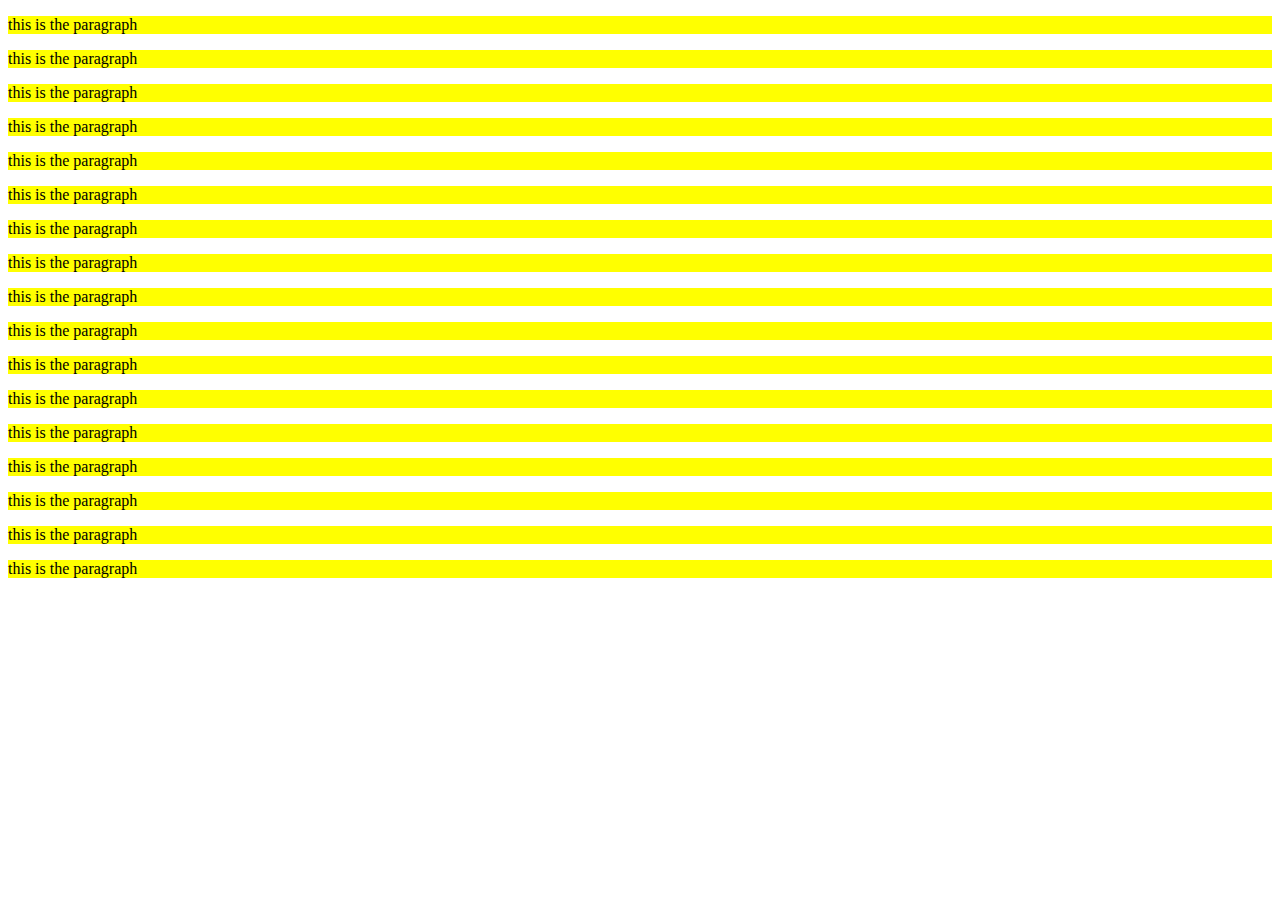
<file: index.html>
<!DOCTYPE html>
<html lang="en">
  <head>
    <meta charset="UTF-8" />
    <meta name="viewport" content="width=device-width, initial-scale=1.0" />
    <title>This is the Html code here</title>
  </head>
  <body>
    <p style="background-color: yellow">this is the paragraph</p>
    <p style="background-color: yellow">this is the paragraph</p>
    <p style="background-color: yellow">this is the paragraph</p>
    <p style="background-color: yellow">this is the paragraph</p>
    <p style="background-color: yellow">this is the paragraph</p>
    <p style="background-color: yellow">this is the paragraph</p>
    <p style="background-color: yellow">this is the paragraph</p>
    <p style="background-color: yellow">this is the paragraph</p>
    <p style="background-color: yellow">this is the paragraph</p>
    <p style="background-color: yellow">this is the paragraph</p>
    <p style="background-color: yellow">this is the paragraph</p>
    <p style="background-color: yellow">this is the paragraph</p>
    <p style="background-color: yellow">this is the paragraph</p>
    <p style="background-color: yellow">this is the paragraph</p>
    <p style="background-color: yellow">this is the paragraph</p>
    <p style="background-color: yellow">this is the paragraph</p>
    <p style="background-color: yellow">this is the paragraph</p>
  </body>
</html>
</file>
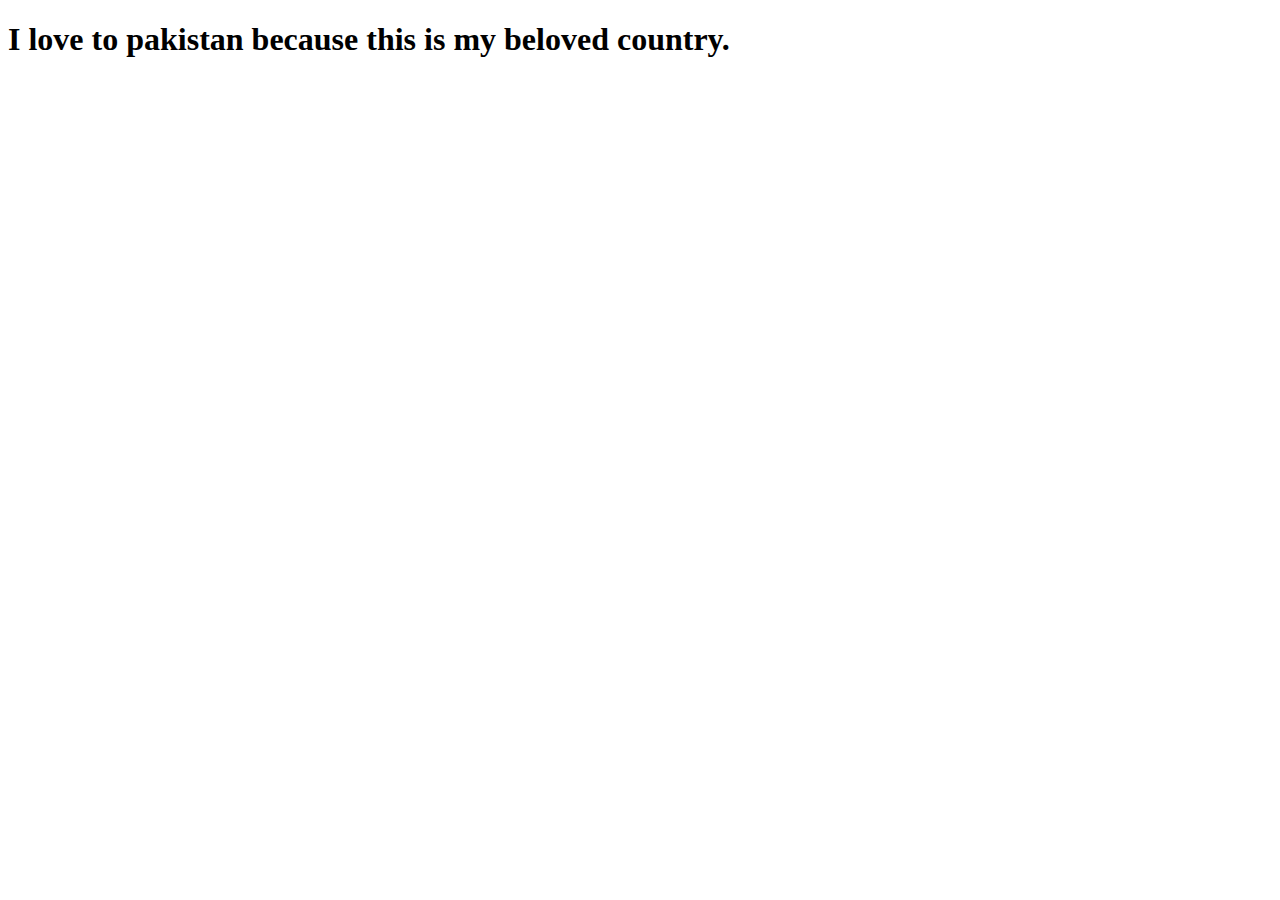
<file: munir.html>
<!DOCTYPE html>
<html lang="en">
  <head>
    <meta charset="UTF-8" />
    <meta name="viewport" content="width=device-width, initial-scale=1.0" />
    <title>leaning on the web</title>
  </head>
  <body>
    <h1>I love to pakistan because this is my beloved country.</h1>
  </body>
</html>
</file>
